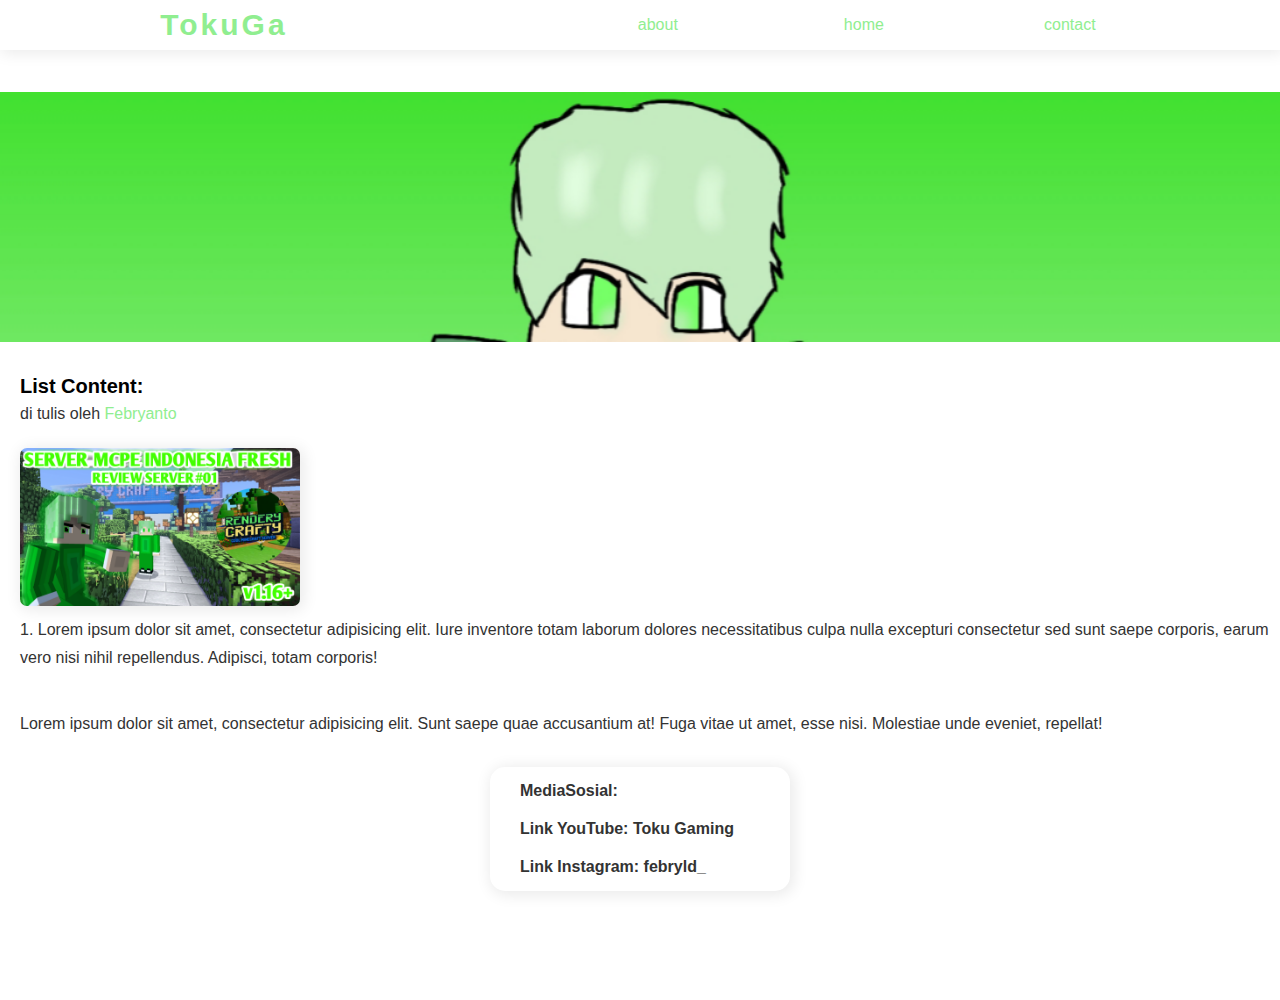
<file: index.html>
<! DOCTYPE html>
<html>
  <head>
    <meta name="viewport" content="width=device-width, initial-scale=1.0">
    <title>TokuGaming</title>
    
    <link rel="stylesheet" href="css/style.css">
    <link rel="stylesheet" href="css/reset.css">
      
  </head>
  <body>
    
      <nav>
       <div class="judul">
        <h4>TokuGa</h4>
       </div>
        <ul>
           <li><a href="about.html">about</a></li>
           <li><a href="index.html">home</a></li>
          <li><a href="contact.html">contact</a></li>
        </ul>
        <div class="menu-toggle">
          <span></span>
          <span></span>
          <span></span>
        </div>
       </nav>
    
    <div class="container">
      <div class="header">
      </div>
        </div>
      </div>
      <div class="hero"></div>
        <div class="content cf">
          <div class="main">
          <h2>List Content:</h2>
          <p class="penulis">di tulis oleh <a href="#">Febryanto</a></p>
          <img src="img/thumbnail.png" alt="thumbnailtoku">
          <p class="deskripsi">1. Lorem ipsum dolor sit amet, consectetur adipisicing elit. Iure inventore totam laborum dolores necessitatibus culpa nulla excepturi consectetur sed sunt saepe corporis, earum vero nisi nihil repellendus. Adipisci, totam corporis!</p>
          <br />
            <p class="penulis1">Lorem ipsum dolor sit amet, consectetur adipisicing elit. Sunt saepe quae accusantium at! Fuga vitae ut amet, esse nisi. Molestiae unde eveniet, repellat! </p>
            <br>

    <div class="container-satu">
       <div class="medsos">
          <h4>MediaSosial:</h4>
          <a href="https://www.youtube.com/channel/UCN9pYUadvtKlBDjujTAtLAw/featured">Link YouTube:  Toku Gaming</a>
          <a href="https://www.instagram.com/febryld_/">Link Instagram: febryld_</a>
        </div> 
    </div>
            
      </div>
    </div>
    </div>
      
      
    <script src="script/script.js"></script>
  </body>
</html>
</file>
<file: css/style.css>
/* style */

body {
  height: 1000px;
  font: 16px/28px arial,sans-serif;
  background-color: white;
  color: #333333;
  box-sizing: border-box;
  
}


nav {
  display: flex;
  background-color: white;
  justify-content: space-around;
  height: 50px;
  align-items: center;
  box-shadow: 2px 2px 15px 1px #eaeaea;
}



nav ul {
  display: flex;
  list-style: none;
  width: 40%;
  justify-content: space-between;
  
}

nav ul li a {
  color: lightgreen;
  text-decoration: none;
  display: flex;
  width: 100px;
  justify-content: center;
  
}

/*humberger menu*/
.menu-toggle {
  display: none;
  flex-direction: column;
  height: 23px;
  justify-content: space-between;

}

.menu-toggle span {
  display: block;
  width: 28px;
  height: 3px;
  background-color: lightgreen;
  border-radius: 3px;
}

/*responsive*/

/*ukuran untuk tablet*/
@media screen and (max-width: 768px) {
  nav ul {
    width: 50%;
  }
  
  
  
  
}

/*ukuran mobile*/
@media screen and (max-width: 576px) {
  .menu-toggle {
    display: flex;
  }
  nav ul {
    display: none;
  }
  
  
  
}


.container {
  max-width: 800px;
  margin: 1px auto;
}



.header {
  padding: 20px;
}


.judul  {
  font-weight: bold;
  color: lightgreen;
  font-size: 30px;
  text-shadow: 0px 0px 20px #45d94a,
              -3px 3px 0px #02e30a,;
    letter-spacing: 3px;
}




.hero {
  height: 250px;
  background-image: url('../img/hero.png');
  background-size: cover;
  background-repeat: no-repeat;
  background-position: 0 -50px;
  box-shadow: 2px 2px 10px 1px white;
  
  
  
}

.main h2 {
  color: black;
  font-size: 20px;
  font-weight: bold;
  margin-left: 20px;
  margin-top: 30px;
}

p.penulis {
  margin-left: 20px;
  margin-bottom: 20px;
}

p.penulis a {
  color: lightgreen;
  text-decoration: none;
}

p.penulis a:hover{
  background-color: lightskyblue;
  color: white;
  
}

p.deskripsi {
  margin-left: 20px;
  font-family: arial,Sans-Serif;
  
  
}

.main img {
  width: 280px;
  display: flex;
  margin: 10px 20px;
  border-radius: 7px;
  box-shadow: 2px 2px 15px 2px #eaeaea;
}

p.penulis1 {
  margin-top: 10px;
  margin-left: 20px;
}

.container-satu {
  max-width: 300px;
  margin: 1 auto;
  display: flex;
  box-shadow: 2px 2px 15px 2px #eaeaea;
  background-color: white;
  border-radius: 15px;


}

.medsos {
  
  margin-left: 20px;
  font-family: arial,verdana,sans-serif;
  padding:10px;
  box-sizing: border-box;
  


}

.medsos a {
  margin-top: 10px;
  display: inline-block;
  text-decoration: none;
  color: #333;
  font-weight: bold;
}

.medsos a:hover {
  background-color: lightskyblue;
  color: white;
}

.medsos h4 {
  font-weight: bold;
  color: #333;
}



/* ini adalah clearfix */

.cf:before,
.cf:after {
    display: table; /* 2 */
}

.cf:after {
    clear: both;
}

/**
 * For IE 6/7 only
 * Include this rule to trigger hasLayout and contain floats.
 */
.cf {
    *zoom: 1;
}
</file>
